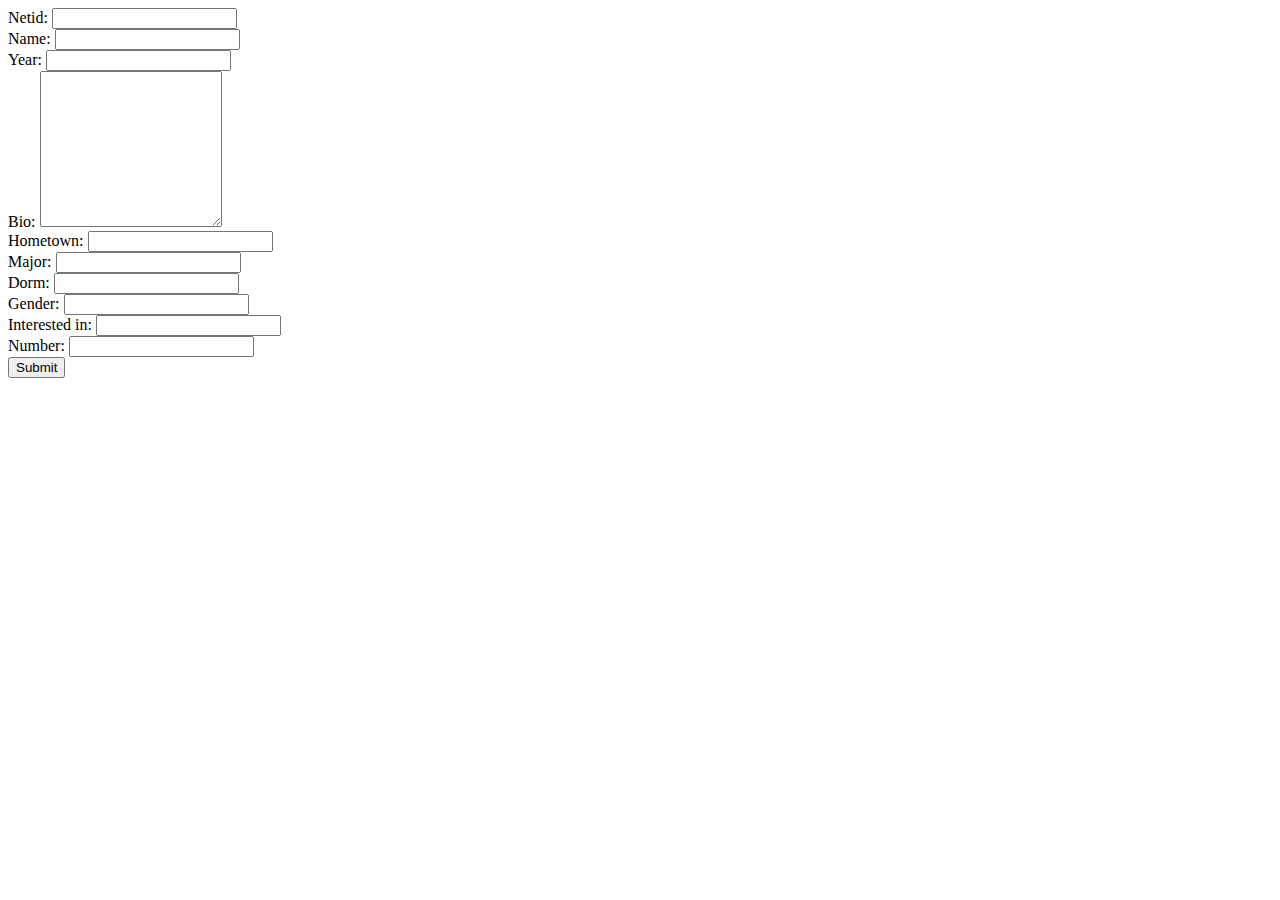
<file: templates/signup.html>
<!DOCTYPE html>
<html>
    <head>
    </head>
    <body>
        <form method="post" action="{{ url_for('signup') }}">
            <label for="netid">Netid:</label>
            <input type="text" name="netid"/><br/>
            <label for="name">Name:</label>
            <input type="text" name="name"/><br/>
            <label for="year">Year:</label>
            <input type="text" name="year"/><br/>
            <label for="bio">Bio:</label>
            <textarea rows=10 name="bio"></textarea><br/>
            <label for="hometown">Hometown:</label>
            <input type="text" name="hometown"/><br/>
            <label for="major">Major:</label>
            <input type="text" name="major"/><br/>
            <label for="dorm">Dorm:</label>
            <input type="text" name="dorm"/><br/>
            <label for="gender">Gender:</label>
            <input type="text" name="gender"/><br/>
            <label for="interested_in">Interested in:</label>
            <input type="text" name="interested_in"/><br/>
            <label for="number">Number:</label>
            <input type="text" name="number"/><br/>
            <input type="submit" value="Submit"/>
        </form>
    </body>
</html>
</file>
